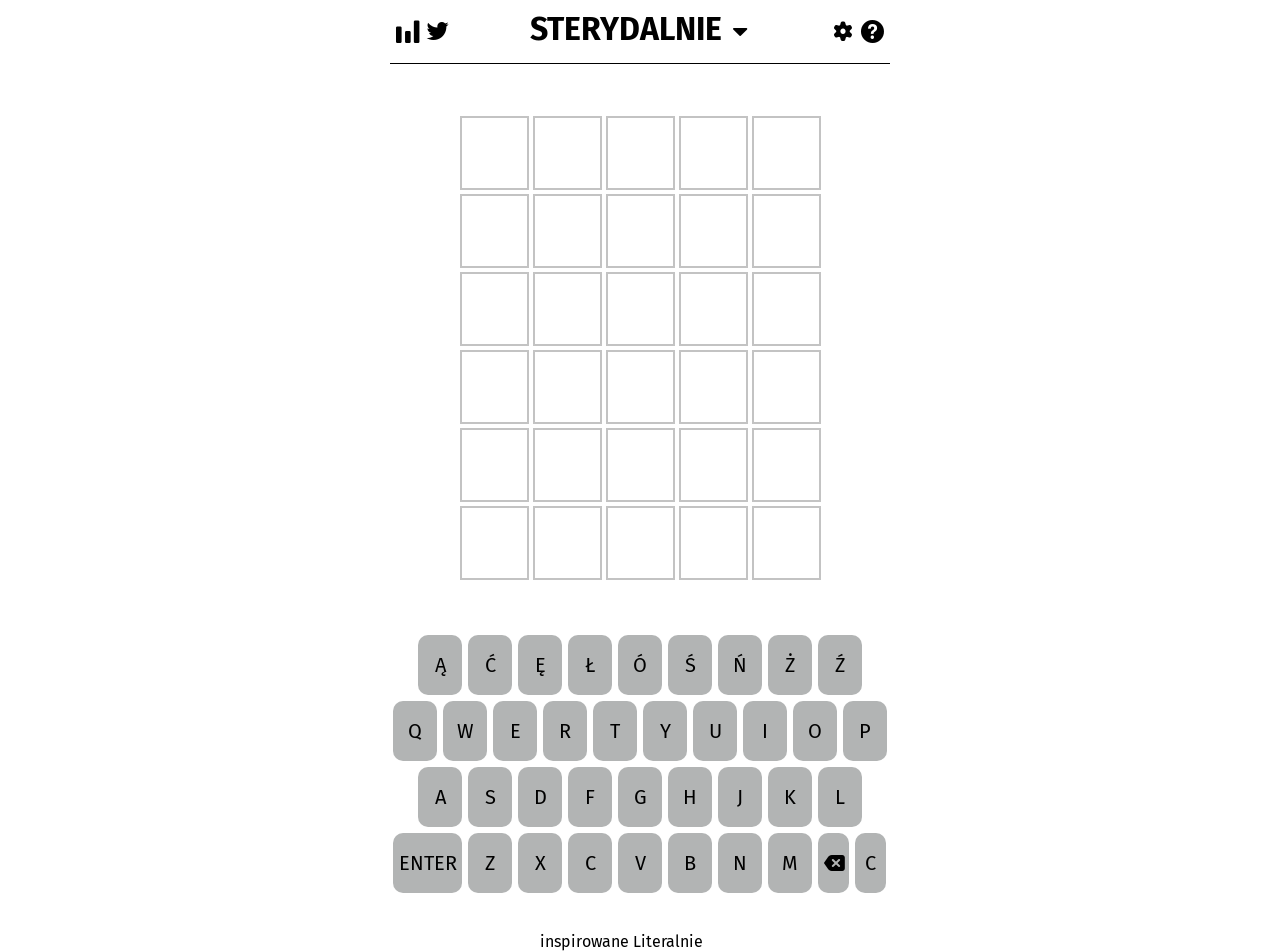
<file: v3/index.html>
<!DOCTYPE html>
<html lang="en">

<head>
    <meta charset="UTF-8">
    <meta name="viewport" content="width=device-width, initial-scale=1.0">
    <link rel="preconnect" href="https://fonts.googleapis.com">
    <link rel="preconnect" href="https://fonts.gstatic.com" crossorigin>
    <link href="https://fonts.googleapis.com/css2?family=Fira+Sans:wght@700&display=swap" rel="stylesheet">
    <link rel="stylesheet" href="fontello-28c47e07/css/fontello.css">
    <title>Literalnie</title>
    <link rel="stylesheet" href="style.css">
</head>

<body>

    <main>

        <div id="container">
            <header>
                <div id="containerHeader">
                    <div id="leftHeader">
                        <a href="https://www.instagram.com/kamil_granie/"><i class="icon-chart-bar"></i></a>
                        <a href="https://www.instagram.com/kamil_granie/"><i class="icon-twitter"></i></a>
                    </div>
                    <div id="centerHeader">
                        <a href="https://www.instagram.com/kamil_granie/"><p>STERYDALNIE</p></a>
                        <a href="https://www.instagram.com/kamil_granie/"><i class="icon-down-dir"></i></a>
                        <div style="clear: both"></div>
                    </div>
                    <div id="rightHeader">
                        <a href="https://www.instagram.com/kamil_granie/"><i class="icon-cog"></i></a>
                        <a href="https://www.instagram.com/kamil_granie/"><i class="icon-help-circled"></i></a>
                    </div>
                    <div style="clear: both"></div>
                </div>
            </header>

            <section>
                <div id="containerSection">

                    <div id="outputs">
                        <div id="output1">
                            <div class="block empty"></div>
                            <div class="block empty"></div>
                            <div class="block empty"></div>
                            <div class="block empty"></div>
                            <div class="block empty"></div>
                            <div style="clear: both"></div>
                        </div>
                        <div id="output2">
                            <div class="block empty"></div>
                            <div class="block empty"></div>
                            <div class="block empty"></div>
                            <div class="block empty"></div>
                            <div class="block empty"></div>
                            <div style="clear: both"></div>
                        </div>
                        <div id="output3">
                            <div class="block empty"></div>
                            <div class="block empty"></div>
                            <div class="block empty"></div>
                            <div class="block empty"></div>
                            <div class="block empty"></div>
                            <div style="clear: both"></div>
                        </div>
                        <div id="output4">
                            <div class="block empty"></div>
                            <div class="block empty"></div>
                            <div class="block empty"></div>
                            <div class="block empty"></div>
                            <div class="block empty"></div>
                            <div style="clear: both"></div>
                        </div>
                        <div id="output5">
                            <div class="block empty"></div>
                            <div class="block empty"></div>
                            <div class="block empty"></div>
                            <div class="block empty"></div>
                            <div class="block empty"></div>
                            <div style="clear: both"></div>
                        </div>
                        <div id="output6">
                            <div class="block empty"></div>
                            <div class="block empty"></div>
                            <div class="block empty"></div>
                            <div class="block empty"></div>
                            <div class="block empty"></div>
                            <div style="clear: both"></div>
                        </div>
                        <div style="clear: both"></div>
                    </div>

                </div>
            </section>

            <div id="typing">
                <input type="text" id="txt" disabled maxlength="5"> 
            </div> 

            <footer>
                <div id="containerFooter">
                    <div class="row1">
                        <div class="key" data-value="Ą">Ą</div>
                        <div class="key" data-value="Ć">Ć</div>
                        <div class="key" data-value="Ę">Ę</div>
                        <div class="key" data-value="Ł">Ł</div>
                        <div class="key" data-value="Ó">Ó</div>
                        <div class="key" data-value="Ś">Ś</div>
                        <div class="key" data-value="Ń">Ń</div>
                        <div class="key" data-value="Ż">Ż</div>
                        <div class="key" data-value="Ź">Ź</div> 
                        <div style="clear: both"></div>
                    </div>
                    <div class="row2">
                        <div class="key" data-value="Q">Q</div>
                        <div class="key" data-value="W">W</div>
                        <div class="key" data-value="E">E</div>
                        <div class="key" data-value="R">R</div>
                        <div class="key" data-value="T">T</div>
                        <div class="key" data-value="Y">Y</div>
                        <div class="key" data-value="U">U</div>
                        <div class="key" data-value="I">I</div>
                        <div class="key" data-value="O">O</div> 
                        <div class="key" data-value="P">P</div>
                        <div style="clear: both"></div>
                    </div>
                    <div class="row1">
                        <div class="key" data-value="A">A</div>
                        <div class="key" data-value="S">S</div>
                        <div class="key" data-value="D">D</div>
                        <div class="key" data-value="F">F</div>
                        <div class="key" data-value="G">G</div>
                        <div class="key" data-value="H">H</div>
                        <div class="key" data-value="J">J</div>
                        <div class="key" data-value="K">K</div>
                        <div class="key" data-value="L">L</div>
                        <div style="clear: both"></div>
                    </div>
                    <div class="row2">
                        <div class="keysSpecial" id="enter">ENTER</div>
                        <div class="key" data-value="Z">Z</div>
                        <div class="key" data-value="X">X</div>
                        <div class="key" data-value="C">C</div>
                        <div class="key" data-value="V">V</div>
                        <div class="key" data-value="B">B</div>
                        <div class="key" data-value="N">N</div>
                        <div class="key" data-value="M">M</div>
                        <div class="keysSpecialv2" id="cancel">
                            <i class="icon-cancel-alt-filled"></i>
                        </div>
                        <div class="keysSpecialv2" id="clearAll">C</div>
                        <div style="clear: both"></div>
                    </div>
                </div>
            </footer>

        </div>

            <nav>
                <p>inspirowane Literalnie</p>
            </nav>
    </main>

    <script src="code.js"></script>
</body>
</html>
</file>
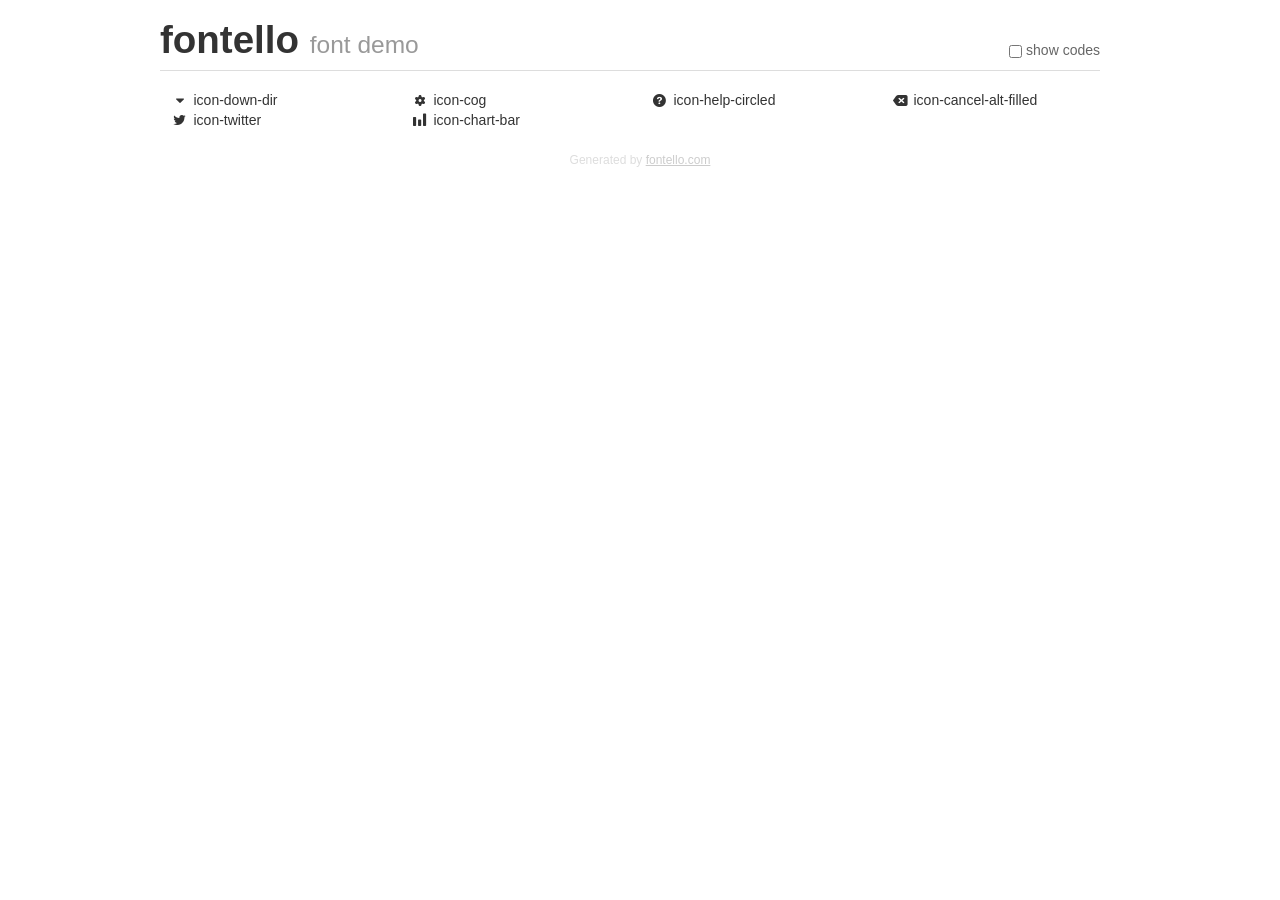
<file: v3/fontello-28c47e07/demo.html>
<!DOCTYPE html>
<html>
  <head>
  <!--[if lt IE 9]><script language="javascript" type="text/javascript" src="//html5shim.googlecode.com/svn/trunk/html5.js"></script><![endif]-->
  <meta charset="UTF-8">
  <style>
    html {
      font-size: 100%;
      -webkit-text-size-adjust: 100%;
      -ms-text-size-adjust: 100%;
    }
    a:focus {
      outline: thin dotted #333;
      outline: 5px auto -webkit-focus-ring-color;
      outline-offset: -2px;
    }
    a:hover,
    a:active {
      outline: 0;
    }
    input {
      margin: 0;
      font-size: 100%;
      vertical-align: middle;
      *overflow: visible;
      line-height: normal;
    }
    input::-moz-focus-inner {
      padding: 0;
      border: 0;
    }
    body {
      margin: 0;
      font-family: "Helvetica Neue", Helvetica, Arial, sans-serif;
      font-size: 14px;
      line-height: 20px;
      color: #333;
      background-color: #fff;
    }
    a {
      color: #08c;
      text-decoration: none;
    }
    a:hover {
      color: #005580;
      text-decoration: underline;
    }
    .row {
      margin-left: -20px;
      *zoom: 1;
    }
    .row:before,
    .row:after {
      display: table;
      content: "";
      line-height: 0;
    }
    .row:after {
      clear: both;
    }
    .span3 {
      float: left;
      min-height: 1px;
      margin-left: 20px;
      width: 220px;
    }
    .container {
      width: 940px;
      margin-right: auto;
      margin-left: auto;
      *zoom: 1;
    }
    .container:before,
    .container:after {
      display: table;
      content: "";
      line-height: 0;
    }
    .container:after {
      clear: both;
    }
    small {
      font-size: 85%;
    }
    h1 {
      margin: 10px 0;
      font-family: inherit;
      font-weight: bold;
      line-height: 20px;
      color: inherit;
      text-rendering: optimizelegibility;
      line-height: 40px;
      font-size: 38.5px;
    }
    h1 small {
      font-weight: normal;
      line-height: 1;
      color: #999;
      font-size: 24.5px;
    }

    body {
      margin-top: 90px;
    }
    .header {
      position: fixed;
      top: 0;
      left: 50%;
      margin-left: -480px;
      background-color: #fff;
      border-bottom: 1px solid #ddd;
      padding-top: 10px;
      z-index: 10;
    }
    .footer {
      color: #ddd;
      font-size: 12px;
      text-align: center;
      margin-top: 20px;
    }
    .footer a {
      color: #ccc;
      text-decoration: underline;
    }
    .the-icons {
      font-size: 14px;
      line-height: 24px;
    }
    .switch {
      position: absolute;
      right: 0;
      bottom: 10px;
      color: #666;
    }
    .switch input {
      margin-right: 0.3em;
    }
    .codesOn .i-name {
      display: none;
    }
    .codesOn .i-code {
      display: inline;
    }
    .i-code {
      display: none;
    }
    @font-face {
      font-family: 'fontello';
      src: url('./font/fontello.eot?48409783');
      src: url('./font/fontello.eot?48409783#iefix') format('embedded-opentype'),
           url('./font/fontello.woff?48409783') format('woff'),
           url('./font/fontello.ttf?48409783') format('truetype'),
           url('./font/fontello.svg?48409783#fontello') format('svg');
      font-weight: normal;
      font-style: normal;
    }
    .demo-icon {
      font-family: "fontello";
      font-style: normal;
      font-weight: normal;
      speak: never;
     
      display: inline-block;
      text-decoration: inherit;
      width: 1em;
      margin-right: .2em;
      text-align: center;
      /* opacity: .8; */
     
      /* For safety - reset parent styles, that can break glyph codes*/
      font-variant: normal;
      text-transform: none;
     
      /* fix buttons height, for twitter bootstrap */
      line-height: 1em;
     
      /* Animation center compensation - margins should be symmetric */
      /* remove if not needed */
      margin-left: .2em;
     
      /* You can be more comfortable with increased icons size */
      /* font-size: 120%; */
     
      /* Font smoothing. That was taken from TWBS */
      -webkit-font-smoothing: antialiased;
      -moz-osx-font-smoothing: grayscale;
     
      /* Uncomment for 3D effect */
      /* text-shadow: 1px 1px 1px rgba(127, 127, 127, 0.3); */
    }
    </style>
    <link rel="stylesheet" href="css/animation.css"><!--[if IE 7]><link rel="stylesheet" href="css/" + font.fontname + "-ie7.css"><![endif]-->
    <script>
      function toggleCodes(on) {
        var obj = document.getElementById('icons');
      
        if (on) {
          obj.className += ' codesOn';
        } else {
          obj.className = obj.className.replace(' codesOn', '');
        }
      }
    </script>
  </head>
  <body>
    <div class="container header">
      <h1>fontello <small>font demo</small></h1>
      <label class="switch">
        <input type="checkbox" onclick="toggleCodes(this.checked)">show codes
      </label>
    </div>
    <div class="container" id="icons">
      <div class="row">
        <div class="span3" title="Code: 0xe800">
          <i class="demo-icon icon-down-dir">&#xe800;</i> <span class="i-name">icon-down-dir</span><span class="i-code">0xe800</span>
        </div>
        <div class="span3" title="Code: 0xe801">
          <i class="demo-icon icon-cog">&#xe801;</i> <span class="i-name">icon-cog</span><span class="i-code">0xe801</span>
        </div>
        <div class="span3" title="Code: 0xe802">
          <i class="demo-icon icon-help-circled">&#xe802;</i> <span class="i-name">icon-help-circled</span><span class="i-code">0xe802</span>
        </div>
        <div class="span3" title="Code: 0xe803">
          <i class="demo-icon icon-cancel-alt-filled">&#xe803;</i> <span class="i-name">icon-cancel-alt-filled</span><span class="i-code">0xe803</span>
        </div>
      </div>
      <div class="row">
        <div class="span3" title="Code: 0xf099">
          <i class="demo-icon icon-twitter">&#xf099;</i> <span class="i-name">icon-twitter</span><span class="i-code">0xf099</span>
        </div>
        <div class="span3" title="Code: 0xf526">
          <i class="demo-icon icon-chart-bar">&#xf526;</i> <span class="i-name">icon-chart-bar</span><span class="i-code">0xf526</span>
        </div>
      </div>
    </div>
    <div class="container footer">Generated by <a href="https://fontello.com">fontello.com</a></div>
  </body>
</html>
</file>
<file: v3/fontello-28c47e07/css/fontello.css>
@font-face {
  font-family: 'fontello';
  src: url('../font/fontello.eot?41337556');
  src: url('../font/fontello.eot?41337556#iefix') format('embedded-opentype'),
       url('../font/fontello.woff2?41337556') format('woff2'),
       url('../font/fontello.woff?41337556') format('woff'),
       url('../font/fontello.ttf?41337556') format('truetype'),
       url('../font/fontello.svg?41337556#fontello') format('svg');
  font-weight: normal;
  font-style: normal;
}
/* Chrome hack: SVG is rendered more smooth in Windozze. 100% magic, uncomment if you need it. */
/* Note, that will break hinting! In other OS-es font will be not as sharp as it could be */
/*
@media screen and (-webkit-min-device-pixel-ratio:0) {
  @font-face {
    font-family: 'fontello';
    src: url('../font/fontello.svg?41337556#fontello') format('svg');
  }
}
*/
[class^="icon-"]:before, [class*=" icon-"]:before {
  font-family: "fontello";
  font-style: normal;
  font-weight: normal;
  speak: never;

  display: inline-block;
  text-decoration: inherit;
  width: 1em;
  margin-right: .2em;
  text-align: center;
  /* opacity: .8; */

  /* For safety - reset parent styles, that can break glyph codes*/
  font-variant: normal;
  text-transform: none;

  /* fix buttons height, for twitter bootstrap */
  line-height: 1em;

  /* Animation center compensation - margins should be symmetric */
  /* remove if not needed */
  margin-left: .2em;

  /* you can be more comfortable with increased icons size */
  /* font-size: 120%; */

  /* Font smoothing. That was taken from TWBS */
  -webkit-font-smoothing: antialiased;
  -moz-osx-font-smoothing: grayscale;

  /* Uncomment for 3D effect */
  /* text-shadow: 1px 1px 1px rgba(127, 127, 127, 0.3); */
}

.icon-down-dir:before { content: '\e800';font-size: 25px; } /* '' */
.icon-cog:before { content: '\e801'; font-size: 25px;} /* '' */
.icon-help-circled:before { content: '\e802'; font-size: 25px; margin-left: -8px;} /* '' */
.icon-cancel-alt-filled:before { content: '\e803'; font-size: 25x;} /* '' */
.icon-twitter:before { content: '\f099'; font-size: 25px; margin-left: -8px;} /* '' */
.icon-chart-bar:before { content: '\f526'; font-size: 25px;} /* '' */
</file>
<file: v3/style.css>
*
{
    padding: 0;
    margin: 0;
    font-family: 'Fira Sans', sans-serif;
}
#container
{
    width: 500px;
    margin: 0 auto;
}

.green
{
    background-color: rgb(52, 116, 52);
    animation: coolgreen 800ms ease;
    color: whitesmoke;
}

@keyframes coolgreen
{
    0%{
        background-color: #fff;
        transform: rotateY(-180deg);
    }

    10%
    {
        background-color: rgb(117, 169, 117);
        -webkit-box-shadow: 1px 7px 44px 0px rgb(105, 195, 125);
        -moz-box-shadow: 1px 7px 44px 0px rgb(105, 195, 125);
        box-shadow: 1px 7px 44px 0px rgb(105, 195, 125);
        color:rgb(254, 180, 180);
    }

    40%
    {
        color: rgb(191, 253, 182);
    }

    50%
    {
        background-color: rgb(117, 169, 117);
        -webkit-box-shadow: 1px 7px 44px 0px rgba(59, 169, 83, 1);
        -moz-box-shadow: 1px 7px 44px 0px rgba(59, 169, 83, 1);
        box-shadow: 1px 7px 44px 0px rgba(59, 169, 83, 1);
        color:rgb(184, 184, 251);
    }

    100%
    {
        background-color: rgb(65, 143, 65);
        transform: rotateY(0deg);
        color: white;
    }
}

@keyframes coolyellow
{
    0%{
        background-color: #fff;
        transform: rotateY(-180deg);
    }

    10%
    {
        background-color: rgb(211, 211, 35);
        -webkit-box-shadow: 1px 7px 44px 0px rgb(237, 237, 33);
        -moz-box-shadow: 1px 7px 44px 0px rgb(237, 237, 33);
        box-shadow: 1px 7px 44px 0px rgb(237, 237, 33);
    }

    50%
    {
        background-color: rgb(211, 211, 35);
        -webkit-box-shadow: 1px 7px 44px 0px rgb(237, 237, 33);
        -moz-box-shadow: 1px 7px 44px 0px rgb(237, 237, 33);
        box-shadow: 1px 7px 44px 0px rgb(237, 237, 33);
    }

    100%
    {
        background-color: rgb(171, 171, 23);
        transform: rotateY(0deg);
        color: white;
    }
}

.gray
{
    background-color: gray;
    animation: coolgray 800ms ease;
    position: relative;
}

@keyframes coolgray 
{
    0%
    {
        top: -400px;
    }

    10%
    {
        -webkit-box-shadow: -1px -36px 24px -10px red;
        -moz-box-shadow: -1px -36px 24px -10px red;
        box-shadow: -1px -36px 24px -10px red;
    }

    50%
    {
        -webkit-box-shadow: -1px -36px 24px -10px orange;
        -moz-box-shadow: -1px -36px 24px -10px orange;
        box-shadow: -1px -36px 24px -10px orange;
    }

    80%
    {
        -webkit-box-shadow: -1px -36px 24px -10px yellow;
        -moz-box-shadow: -1px -36px 24px -10px yellow;
        box-shadow: -1px -36px 24px -10px yellow;
    }

    100%
    {
        top: 0;
    }
    
}

.coolWin
{
    box-shadow: 1px 2px 25px 14px rgb(52, 116, 52);
    background-color: rgb(52, 116, 52);
    animation: 1s coolWinStyle ease;
}

@keyframes coolWinStyle 
{
    0%
    {
        box-shadow: 1px 2px 25px 4px rgb(255, 255, 255);
        background-color: rgb(255, 255, 255);
    }   

    50%
    {
        box-shadow: 1px 2px 25px 8px rgb(183, 255, 169);
        background-color:rgb(183, 255, 169);
    }

    100%
    {
        box-shadow: 1px 2px 25px 14px rgb(52, 116, 52);
        background-color: rgb(52, 116, 52);
    }

}

.yellow
{
    background-color: rgb(171, 171, 23);
    animation: coolyellow 800ms ease;
}

#containerHeader
{
    width: 500px;
    height: 53px;
    margin: 0 auto 0 auto;
    padding-top: 10px;
    font-size: 32px;
    font-weight: 700;
    border-bottom: 1px solid black;
}
#leftHeader
{
    float: left;
}
#rightHeader
{
    float: right;
}
#centerHeader
{
    float: left;
    margin-left: 75px;
}
#centerHeader i,p
{
    float: left;
}

#containerSection
{
    width: 500px;
    font-size: 30px;
    font-weight: 600;
    margin: 50px auto;
    color: #e7e6e6;
}
#outputs
{
    width: 365px;
    margin: 0 auto;
}
input[type='text']
{
    letter-spacing: 55px;
    width: 390px;
    border: none;
    background-color: rgb(131, 131, 131);
    height: 60px;
    font-size: 30px;
    font-weight: 600;
    text-align: center;
    padding: 0 0 0 25px; 
    display: none;
}
.block
{
    float: left;
    text-align: center;
    border: none;
    font-size: 35px;
    width: 58px;
    margin: 2px;
    padding: 15px 5px;
}
.empty
{
    border: 2px rgb(195, 195, 195) solid;
    width: 55px;
    height: 40px;
    color: rgb(43, 42, 42);
}


#typing
{
    width: 410px;
    background-color: red;
    margin: 0 auto 20px auto;
}

#containerFooter
{
    width: 500px;
    margin: 0 auto;
    height: 300px;
    text-align: center;
}

.row1
{
    width: 450px;
    margin: 0 auto;
}

.row2
{
    width: 500px;
    margin: 0 auto;
}

.key
{
    width: 44px;
    margin: 3px;
    float: left;
    height: 42px;
    background-color: rgb(178, 180, 180);
    border-radius: 10px;
    padding-top: 18px;
    font-size: 20px;
    cursor: pointer;
}

.keysSpecial
{
    width: 69px;
    margin: 3px;
    float: left;
    height: 42px;
    background-color: rgb(178, 180, 180);
    border-radius: 10px;
    padding-top: 18px;
    font-size: 20px;
    cursor: pointer;
}

.keysSpecialv2
{
    width: 31px;
    margin: 3px;
    float: left;
    height: 42px;
    background-color: rgb(178, 180, 180);
    border-radius: 10px;
    padding-top: 18px;
    font-size: 20px;
    cursor: pointer;
}

nav
{
    width: 200px;
    margin: 0 auto;
}

a
{
    color: black;
    text-align: none;
}
</file>
<file: v3/fontello-28c47e07/css/animation.css>
/*
   Animation example, for spinners
*/
.animate-spin {
  -moz-animation: spin 2s infinite linear;
  -o-animation: spin 2s infinite linear;
  -webkit-animation: spin 2s infinite linear;
  animation: spin 2s infinite linear;
  display: inline-block;
}
@-moz-keyframes spin {
  0% {
    -moz-transform: rotate(0deg);
    -o-transform: rotate(0deg);
    -webkit-transform: rotate(0deg);
    transform: rotate(0deg);
  }

  100% {
    -moz-transform: rotate(359deg);
    -o-transform: rotate(359deg);
    -webkit-transform: rotate(359deg);
    transform: rotate(359deg);
  }
}
@-webkit-keyframes spin {
  0% {
    -moz-transform: rotate(0deg);
    -o-transform: rotate(0deg);
    -webkit-transform: rotate(0deg);
    transform: rotate(0deg);
  }

  100% {
    -moz-transform: rotate(359deg);
    -o-transform: rotate(359deg);
    -webkit-transform: rotate(359deg);
    transform: rotate(359deg);
  }
}
@-o-keyframes spin {
  0% {
    -moz-transform: rotate(0deg);
    -o-transform: rotate(0deg);
    -webkit-transform: rotate(0deg);
    transform: rotate(0deg);
  }

  100% {
    -moz-transform: rotate(359deg);
    -o-transform: rotate(359deg);
    -webkit-transform: rotate(359deg);
    transform: rotate(359deg);
  }
}
@-ms-keyframes spin {
  0% {
    -moz-transform: rotate(0deg);
    -o-transform: rotate(0deg);
    -webkit-transform: rotate(0deg);
    transform: rotate(0deg);
  }

  100% {
    -moz-transform: rotate(359deg);
    -o-transform: rotate(359deg);
    -webkit-transform: rotate(359deg);
    transform: rotate(359deg);
  }
}
@keyframes spin {
  0% {
    -moz-transform: rotate(0deg);
    -o-transform: rotate(0deg);
    -webkit-transform: rotate(0deg);
    transform: rotate(0deg);
  }

  100% {
    -moz-transform: rotate(359deg);
    -o-transform: rotate(359deg);
    -webkit-transform: rotate(359deg);
    transform: rotate(359deg);
  }
}
</file>
